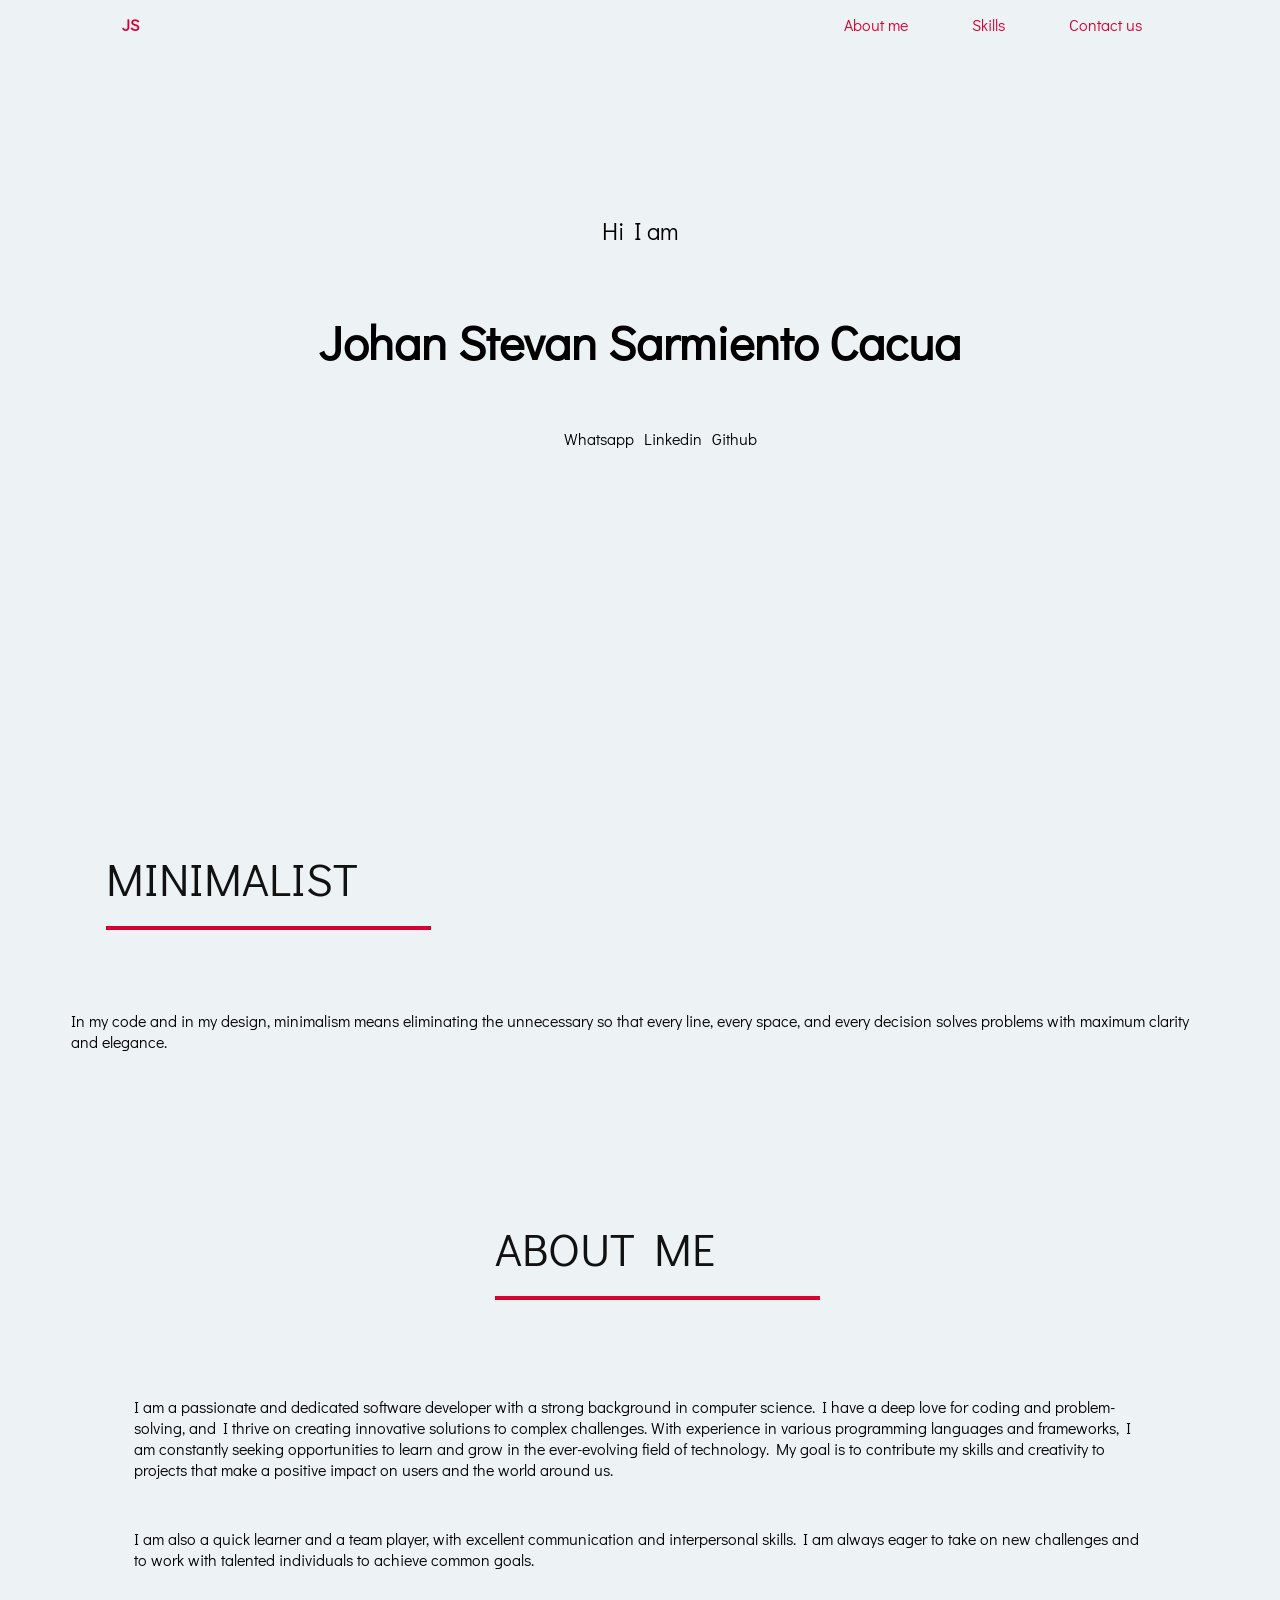
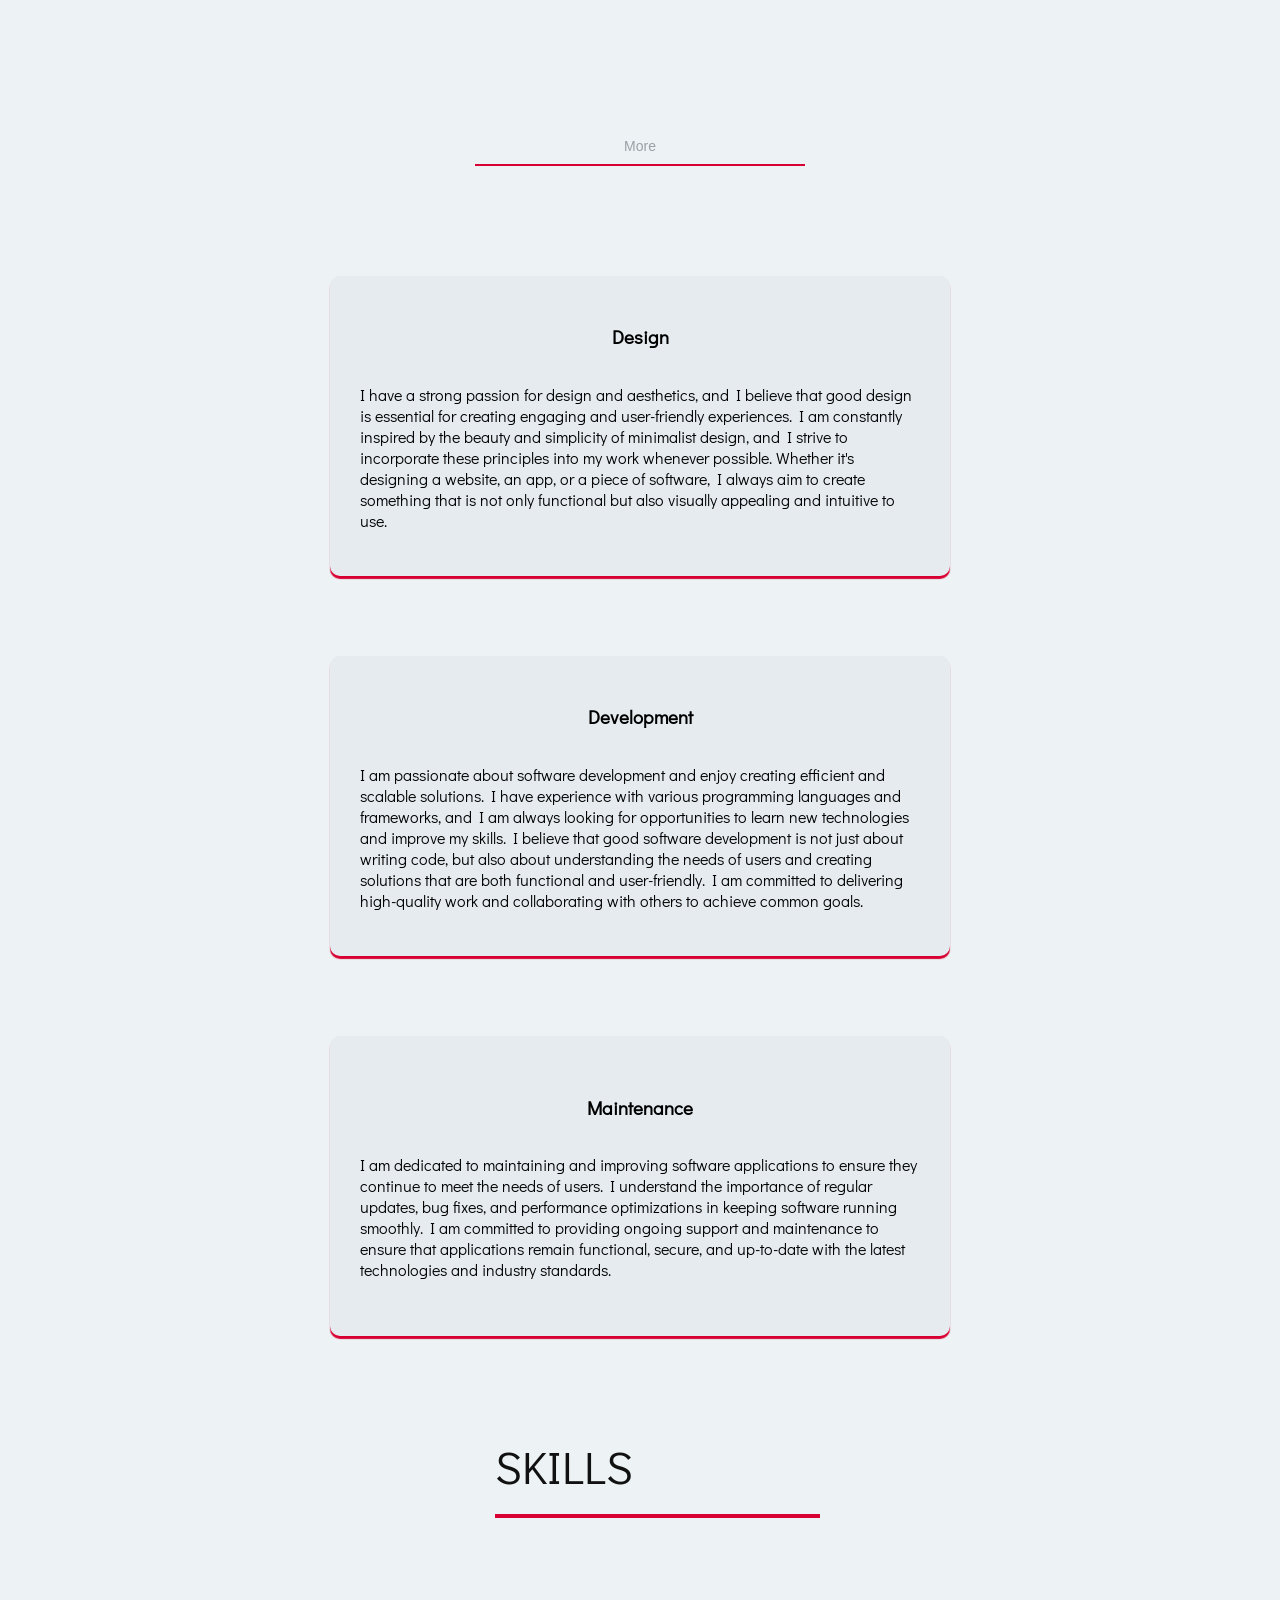
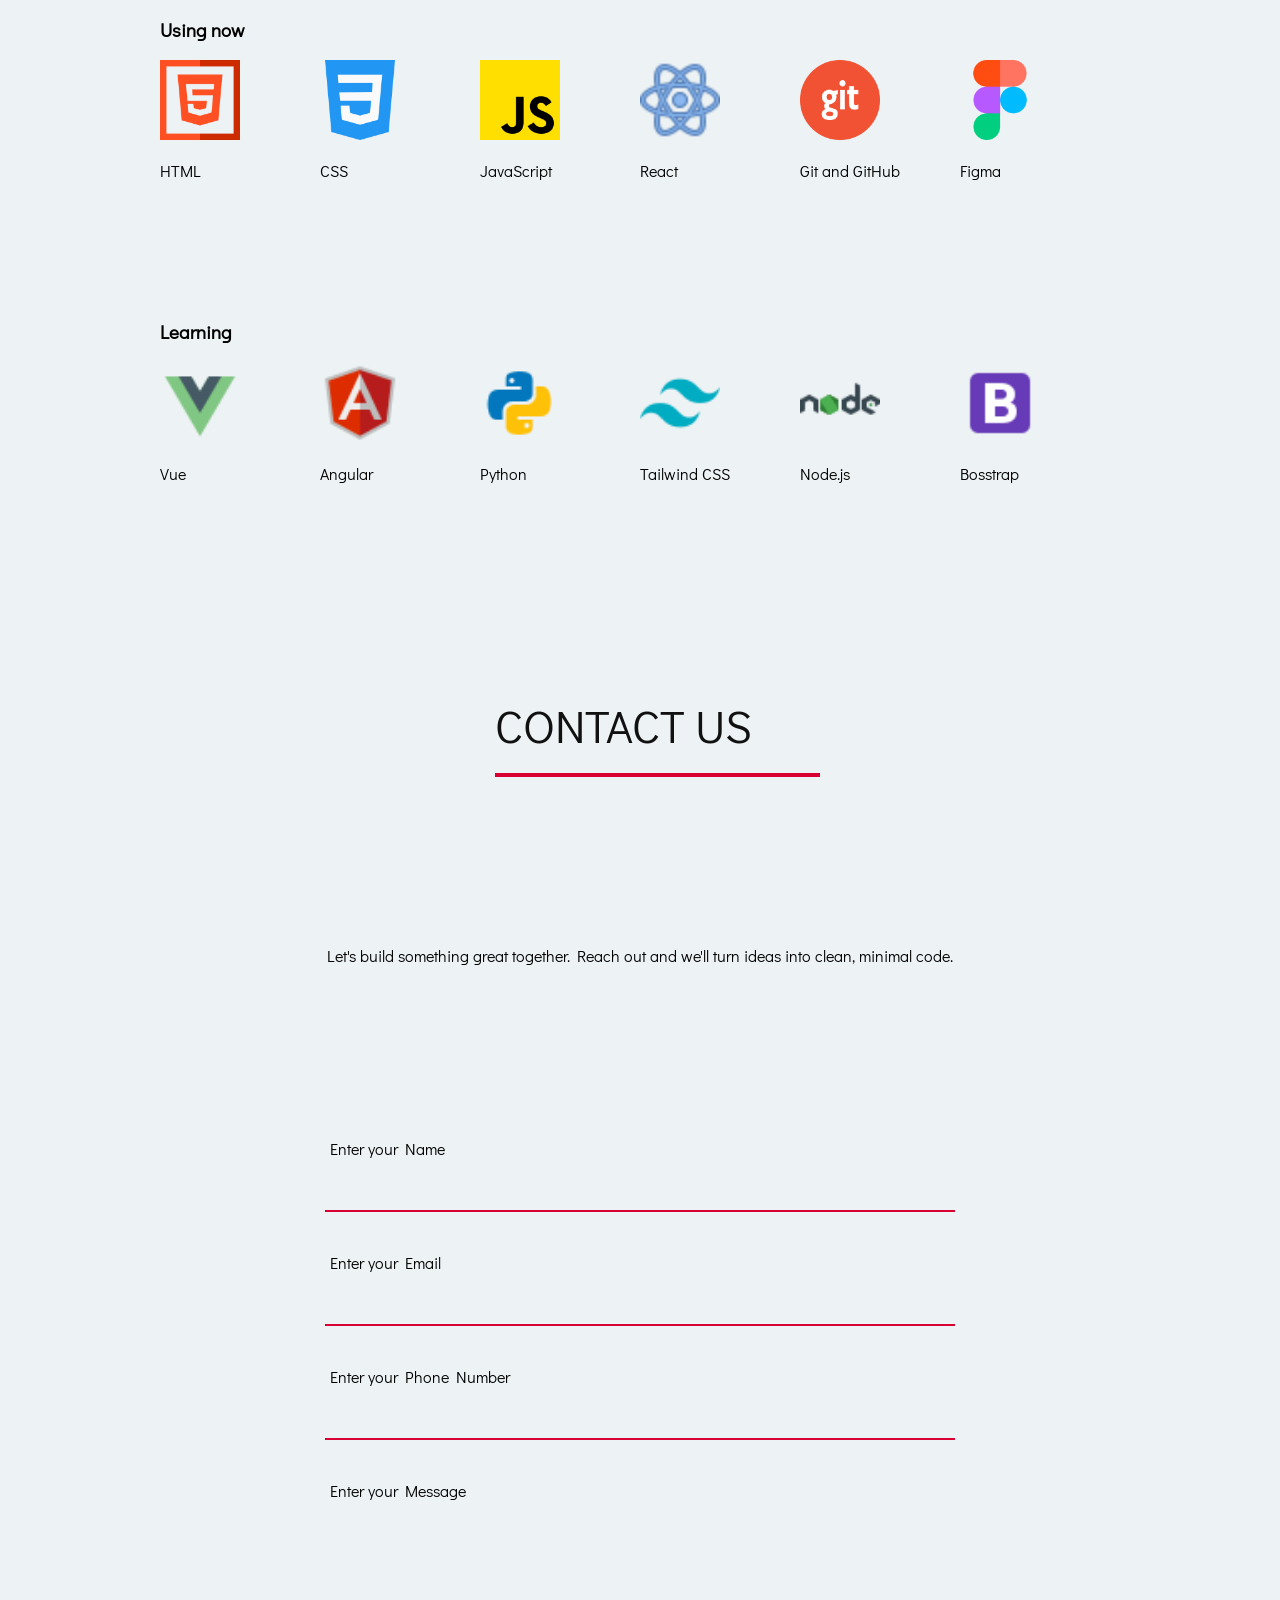
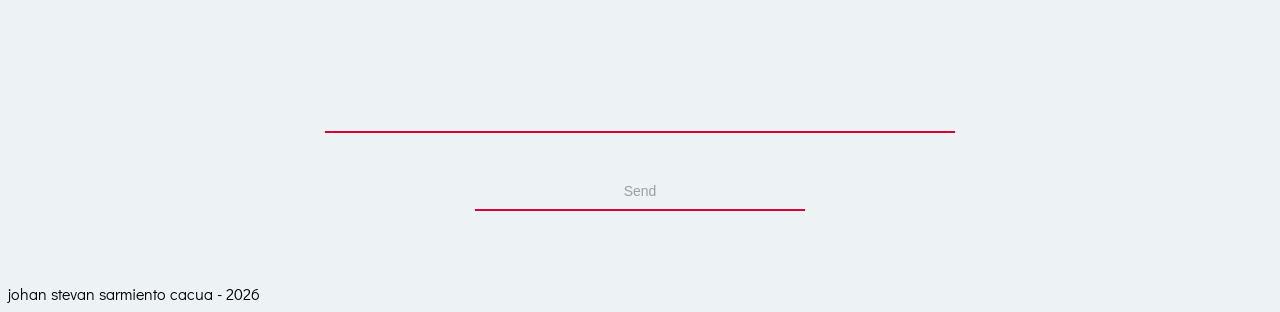
<file: index.html>
<!DOCTYPE html>
<html lang="en">
<head>
    <meta charset="UTF-8">
    <meta name="viewport" content="width=device-width, initial-scale=1.0">
    <title>Portafolio</title>
    <link rel="stylesheet" href="style.css">
</head>
<body>
    <header>
        <nav>
            <div>
                <h4><a href="galeria.html">JS</a></h4>
            </div>
            <ul>
                <li><a href="#SobreMi">About me</a></li>
                <li><a href="#habilidades">Skills</a></li>
                <li><a href="#contactanos">Contact us</a></li>
            </ul>
        </nav>

        <section id="presentacion">
            <p>Hi I am</p>

            <h1>Johan Stevan Sarmiento Cacua</h1>

            <ul>
                <li><a href=""></a>Whatsapp</li>
                <li><a href=""></a>Linkedin</li>
                <li><a href=""></a>Github</li>
            </ul>
        </section>
    </header>
    <main >
        <section id="minimalista">
            <div class="bloque">
                <h1>Minimalist</h1>
                <div class="linea"></div>
            </div>

            <p>In my code and in my design, minimalism means eliminating the unnecessary so that every line, every space, and every decision solves problems with maximum clarity and elegance.</p>
        </section>

        <section id="SobreMi">
            <div class="bloque">
                <h1>About me</h1>
                <div class="linea"></div>
            </div>

            <div class="contenedor_texto">
                <p>I am a passionate and dedicated software developer with a strong background in computer science. I have a deep love for coding and problem-solving, and I thrive on creating innovative solutions to complex challenges. With experience in various programming languages and frameworks, I am constantly seeking opportunities to learn and grow in the ever-evolving field of technology. My goal is to contribute my skills and creativity to projects that make a positive impact on users and the world around us.
                </p>

                <p>I am also a quick learner and a team player, with excellent communication and interpersonal skills. I am always eager to take on new challenges and to work with talented individuals to achieve common goals.
                </p>
            </div>
        </section>
            <button class="boton">More</button>
    </main>

    <section id="servicios">
        <div class="carta">
            <h3>Design</h3>
            <p>
                I have a strong passion for design and aesthetics, and I believe that good design is essential for creating engaging and user-friendly experiences. I am constantly inspired by the beauty and simplicity of minimalist design, and I strive to incorporate these principles into my work whenever possible. Whether it's designing a website, an app, or a piece of software, I always aim to create something that is not only functional but also visually appealing and intuitive to use.
            </p>
        </div>
        <div class="carta">
            <h3>Development</h3>
            <p>
                I am passionate about software development and enjoy creating efficient and scalable solutions. I have experience with various programming languages and frameworks, and I am always looking for opportunities to learn new technologies and improve my skills. I believe that good software development is not just about writing code, but also about understanding the needs of users and creating solutions that are both functional and user-friendly. I am committed to delivering high-quality work and collaborating with others to achieve common goals.
            </p>
        </div>
        <div class="carta">
            <h3>Maintenance</h3>
            <p>
                I am dedicated to maintaining and improving software applications to ensure they continue to meet the needs of users. I understand the importance of regular updates, bug fixes, and performance optimizations in keeping software running smoothly. I am committed to providing ongoing support and maintenance to ensure that applications remain functional, secure, and up-to-date with the latest technologies and industry standards.
            </p>
        </div>
    </section>

    <section id="habilidades">
        <div class="bloque">
            <h1>SKills</h1>
            <div class="linea"></div>
        </div>

        <div>
            <h3>Using now</h3>
              <div class="contenedor_skills">
                <div class="tarjeta_skill">
                    <img src="iconos/html.png" alt="">
                    <p>HTML</p>
                </div>
            
                <div class="tarjeta_skill">
                    <img src="iconos/css-3.png" alt="">
                    <p>CSS</p>
                </div>

                <div class="tarjeta_skill">
                    <img src="iconos/js.png" alt="">
                    <p>JavaScript</p>
                </div>
                
                <div class="tarjeta_skill">
                    <img src="iconos/icons8-react-40.png" alt="">
                    <p>React</p>
                </div>

                <div class="tarjeta_skill">
                    <img src="iconos/git.png" alt="">
                    <p>Git and GitHub</p>
                </div>

                <div class="tarjeta_skill">
                    <img src="iconos/figma.png" alt="">
                    <p>Figma</p>
                </div>
            </div>
            
        </div>

         <div class="contenedor_habilidades">
            <h3>Learning</h3>

            <div class="contenedor_skills">
                <div class="tarjeta_skill">
                    <img src="iconos/icons8-vue-js-48.png" alt="">
                    <p>Vue</p>
                </div>
            
                <div class="tarjeta_skill">
                    <img src="iconos/icons8-angular-48.png" alt="">
                    <p>Angular</p>
                </div>

                <div class="tarjeta_skill">
                    <img src="iconos/icons8-python-48.png" alt="">
                    <p>Python</p>
                </div>
                
                <div class="tarjeta_skill">
                    <img src="iconos/icons8-tailwind-css-48.png" alt="">
                    <p>Tailwind CSS</p>
                </div>

                <div class="tarjeta_skill">
                    <img src="iconos/icons8-nodejs-48.png" alt="">
                    <p>Node.js</p>
                </div>

                <div class="tarjeta_skill">
                    <img src="iconos/icons8-bootstrap-48.png" alt="">
                    <p>Bosstrap</p>
                </div>
            </div>
            
        </div>
    </section>

    <section id="contactanos">
        <div class="bloque">
            <h1>Contact Us</h1>
            <div class="linea"></div>
        </div>

        <p>Let's build something great together. Reach out and we'll turn ideas into clean, minimal code.</p>
        
        <form action="" id="formulario">
            <label for="name">Enter your Name</label>
            <input type="text" id="name">

            <label for="email">Enter your Email</label>
            <input type="email" id="email">

            <label for="number">Enter your Phone Number</label>
            <input type="tel" id="number">

            <label for="message">Enter your Message</label>
            <input type="text" id="message" class="mensaje">

            <button class="boton" type="submit">Send</button>
        </form>
    </section>
</body>
<footer>
    johan stevan sarmiento cacua - 2026
</footer>
</html>
</file>
<file: style.css>
@import url('https://fonts.googleapis.com/css2?family=Didact+Gothic&family=Macondo&display=swap');

body{
    background-color: #EDF2F4;
    font-family: 'Didact Gothic', sans-serif;
}

header{
    width: 100%;
    height: 50rem;
    align-items: center;
}

header nav{
    position: fixed;
    display: flex;
    width: 100%;
    height: 2rem;
    align-items: center;
    justify-content: space-around;
}

header nav a{
    text-decoration: none;
    color: #D80032;
}

header nav ul{
    display: flex;  
    width: 60%;
    justify-content: end;
    align-items: center;
    height: 3rem;
}

header nav ul li{
    list-style: none;
    margin: 0 1rem;
}

header nav ul li a{
    text-decoration: none;
    margin: 0 1rem;
    color: #D80032;
}

header nav ul li a:hover{
    font-size: 1.5rem;
    color: #2B2D42;
}
main{
    display: flex;
    flex-direction: column;
    align-items: center;
    justify-content: center;
}

#presentacion{
    display: flex;
    width: 100%;
    height: 40rem;
    flex-direction: column;
    align-items: center;
    justify-content: center;
}

.bloque {
    margin: 20px 0 0 35px;
}

.bloque h1 {
    margin: 0 0 18px 0;
    font-size: 46px;
    font-weight: 300;
    color: #111;
    text-transform: uppercase;
}

.linea {
    width: 325px;
    height: 4px;
    background: #D80032;
    margin-bottom: 80px;
}

#presentacion ul{
    display: flex;
    width: 50%;
    gap: 10px;
    align-items: center;
    justify-content: center;
  
}

#presentacion h1{
    font-size: 3rem;
}

#presentacion p{
    font-size: 1.5rem;
}

#presentacion ul li{ 
    list-style: none;
}

#minimalista{
    width:  90%;
    padding: 20px;
}

#minimalista h2{
    font-size: 2rem;
}

#SobreMi{
    display: flex;
    width: 100%;
    height: 40rem;
    flex-direction: column;
    align-items: center;
    justify-content: center;
}

#SobreMi h2{
    font-size: 3rem;
}

.contenedor_texto{
    width: 80%;
}

.contenedor_texto p{
    margin-bottom: 3rem;
}

.boton_about{
    width: 6rem;
    height: 2rem;
}

#servicios{
    margin-top: 5rem;
    display: flex;
    width: 100%;
    flex-wrap: wrap;
    align-items: center;
    justify-content: center;
    gap: 20px;
    margin-bottom: 50px;
}

.carta{
    width: 35rem;
    height: 15rem;
    margin: 30px;
    background-color: #8d99ae14;
    border-radius: 10px;
    box-shadow: 0px 3px 1px #D80032;
    display: flex;
    flex-direction: column; 
    align-items: center;
    justify-content: center;
    padding: 30px;
}

#habilidades{
    width: 100%;
    display: flex;
    flex-direction: column;
    align-items: center;
    justify-content: center;
}

#contenedor_habilidades{
    width: 90%;
    display: flex;
    flex-direction: column;
    align-items: center;
    justify-content: center;
}

.contenedor_skills{
    width: 100%;
    display: flex;
    flex-wrap: wrap;
    align-items: center;
    justify-content: center;
}

.tarjeta_skill{
    width: 10rem;
    height: 15rem;
}

.tarjeta_skill img{
    width: 80px;
}

#contactanos{
    width: 100%;
    height: 80rem;
    display: flex;
    flex-direction: column; 
    align-items: center;
    justify-content: space-evenly;
}

#contactanos h2{
    font-size: 3rem;
}
#contactanos p{
    margin-bottom: 100px;
}

#formulario{
    display: flex;
    width: 70%;
    flex-direction: column;
    align-items: center;
    justify-content: center;
    gap: 10px;
}

#formulario label{
    width: 70%;
}

#formulario input{
    width: 70%;
    border: none;
    border-bottom: 2px solid #D80032;
    background: transparent;
    outline: none;
    font-size: 18px;
    color: #9aa0a6;
    margin-bottom: 30px;
    padding: 10px 5px;
}

.mensaje{
    height: 200px;
}

.boton{
    width: 330px;
    background: transparent;
    border: none;
    border-bottom: 2px solid #D80032;
    color: #9aa0a6;
    font-size: 14px;
    padding: 10px 5px;
    text-align: left;
    cursor: pointer;
    text-align: center;
}
</file>
